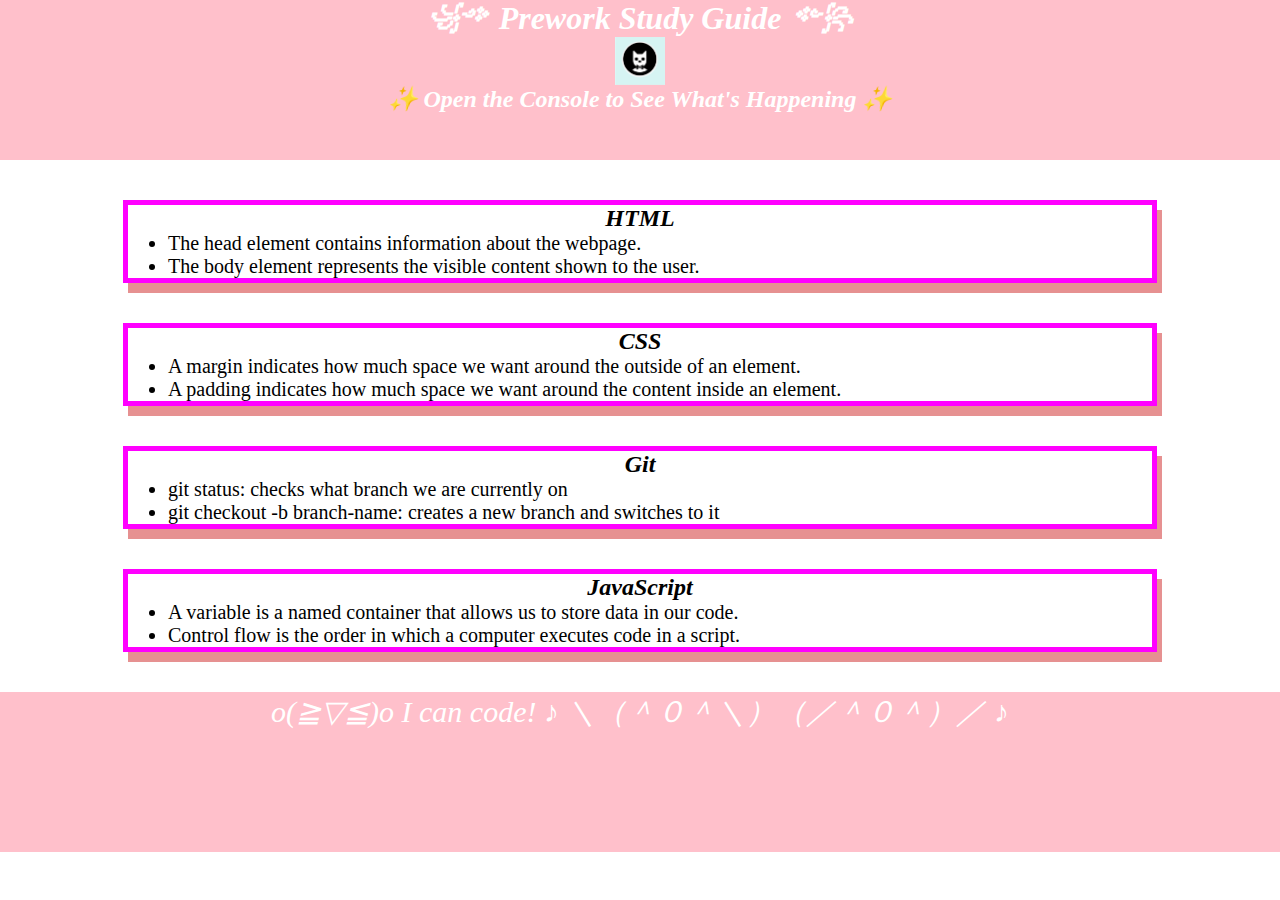
<file: index.html>
<!DOCTYPE html>
<html lang="en">
  <head>
    <meta charset="UTF-8" />
    <meta http-equiv="X-UA-Compatible" content="IE=edge" />
    <meta name="viewport" content="width=device-width, initial-scale=1.0" />
    <link rel="stylesheet" href="./assets/style.css">
    <title>Prework Study Guide</title>
  </head>
  <body>
    <header id="Header">
      <h1> ꧁༺ Prework Study Guide ༻꧂</h1>
      <img src="./assets/bowtie-cat.png" alt="Profile image of cat wearing a bow tie." />
      <h2>✨ Open the Console to See What's Happening ✨</h2>
    </header>
    <main>
      <section class="card" id="html-section">
        <h2>HTML</h2>
          <ul>
              <li>The head element contains information about the webpage.</li>
              <li>The body element represents the visible content shown to the user.</li>
          </ul>
       </section>

       <section class="card" id="css-section">
          <h2>CSS</h2>
            <ul>
              <li>A margin indicates how much space we want around the outside of an element.</li>
              <li>A padding indicates how much space we want around the content inside an element.</li>            
            </ul>
      </section>

      <section class="card" id="git-section">
         <h2>Git</h2>
           <ul>
              <li>git status: checks what branch we are currently on</li>
             <li>git checkout -b branch-name: creates a new branch and switches to it</li>
           </ul>
      </section>

      <section class="card" id="javascript-section">
        <h2>JavaScript</h2>
         <ul>
          
            <li>A variable is a named container that allows us to store data in our code.</li>
            <li>Control flow is the order in which a computer executes code in a script.</li>
         </ul>
      </section>
    </main>

    <footer>
      <p>o(≧▽≦)o  I can code!  ♪ ＼（＾０＾＼）（／＾０＾）／ ♪</p>
    </footer>
    <script src="./assets/script.js"></script>
  </body>
</html>
</file>
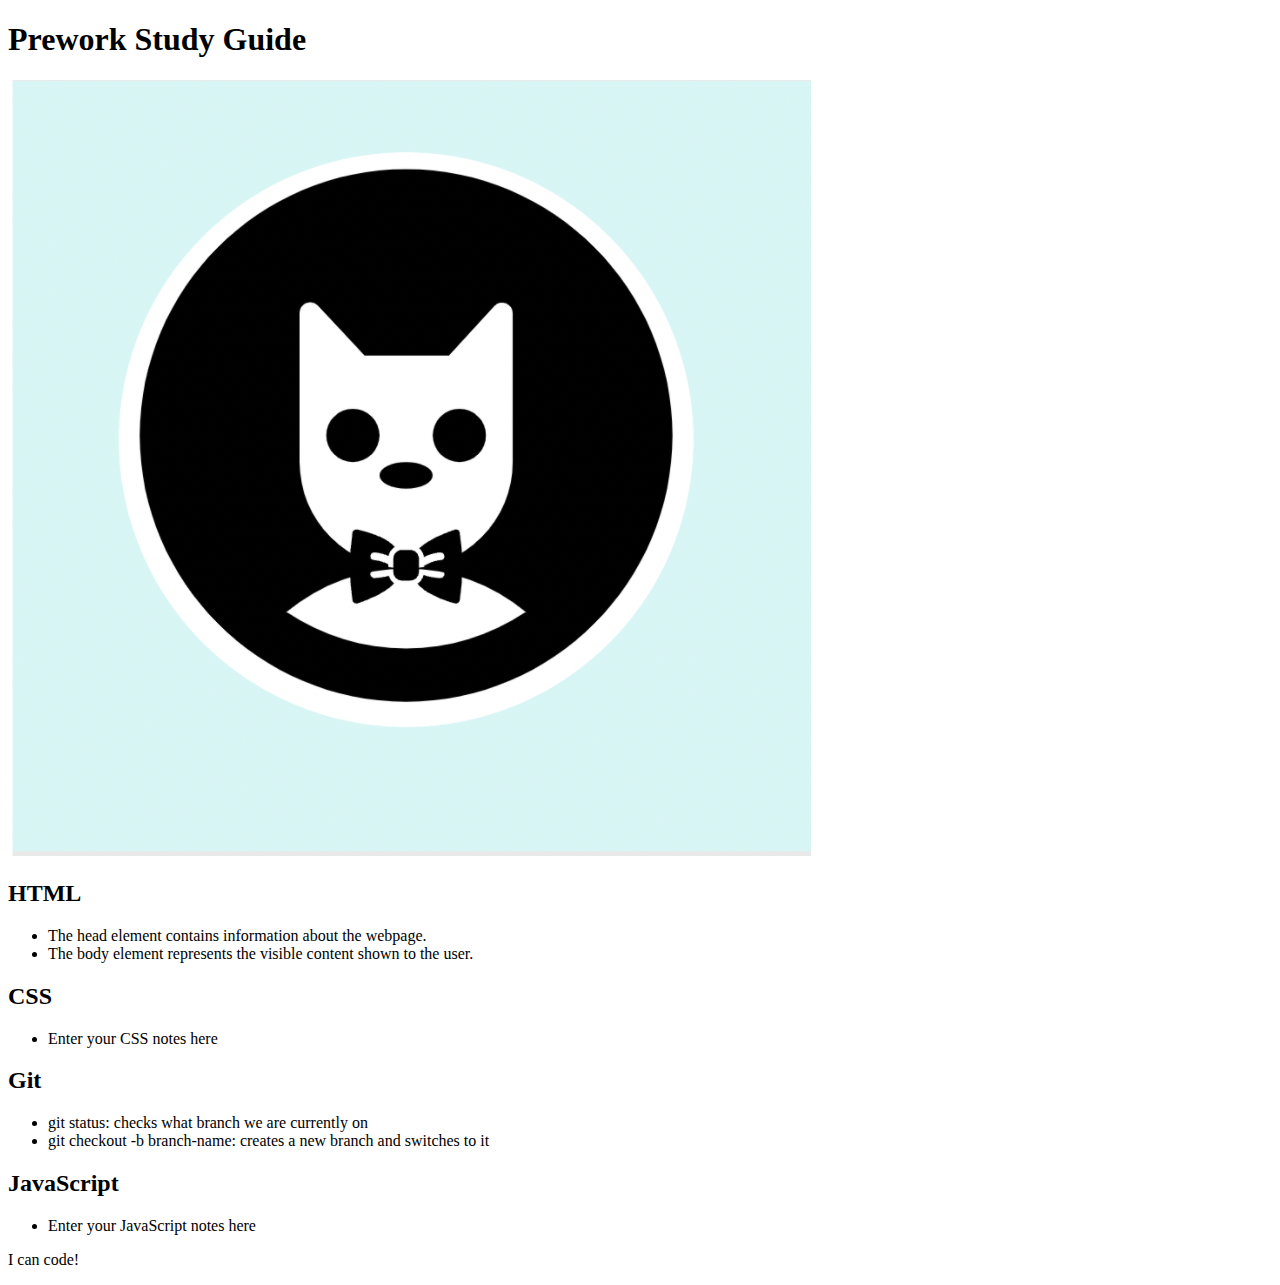
<file: prework-study-guide starter code/index.html>
<!DOCTYPE html>
<html lang="en">
  <head>
    <meta charset="UTF-8" />
    <meta http-equiv="X-UA-Compatible" content="IE=edge" />
    <meta name="viewport" content="width=device-width, initial-scale=1.0" />
    <title>Prework Study Guide</title>
  </head>
  <body>
    <header id="Header">
      <h1>Prework Study Guide</h1>
      <img src="./assets/bowtie-cat.png" alt="Profile image of cat wearing a bow tie." />
    </header>
    <main>
      <section class="card" id="html-section">
        <h2>HTML</h2>
          <ul>
              <li>The head element contains information about the webpage.</li>
              <li>The body element represents the visible content shown to the user.</li>
          </ul>
       </section>

       <section class="card" id="css-section">
          <h2>CSS</h2>
            <ul>
              <li>Enter your CSS notes here</li>
            </ul>
      </section>

      <section class="card" id="git-section">
         <h2>Git</h2>
           <ul>
              <li>git status: checks what branch we are currently on</li>
             <li>git checkout -b branch-name: creates a new branch and switches to it</li>
           </ul>
      </section>

      <section class="card" id="javascript-section">
        <h2>JavaScript</h2>
         <ul>
           <li>Enter your JavaScript notes here</li>
         </ul>
      </section>
    </main>

    <footer>
      <p>I can code!</p>
    </footer>
  </body>
</html>
</file>
<file: assets/style.css>
* {
    margin: 0;
    padding: 0;
}

header,
footer {
    width: 100%;
    height: 160px;
    background-color: pink;
    color: white;
    font-style: italic;
    font-family: cursive;
}

h1,
h2 {
    text-align: center;
    font-family: cursive;
    font-style: italic;
}

img {
    display: block;
    height: 47.5px;
    width: 50px;
    margin-left: auto;
    margin-right: auto;
}

ul {
    padding-left: 40px;
    font-size: 20px;
}

p {
    text-align: center;
    font-size: 30px;
  }

  .card {
    width: 80%;
    margin: 40px auto;
    border: 5px solid fuchsia;
    box-shadow: 5px 10px #e69191;
    font-family: cursive;
    
  }
</file>
